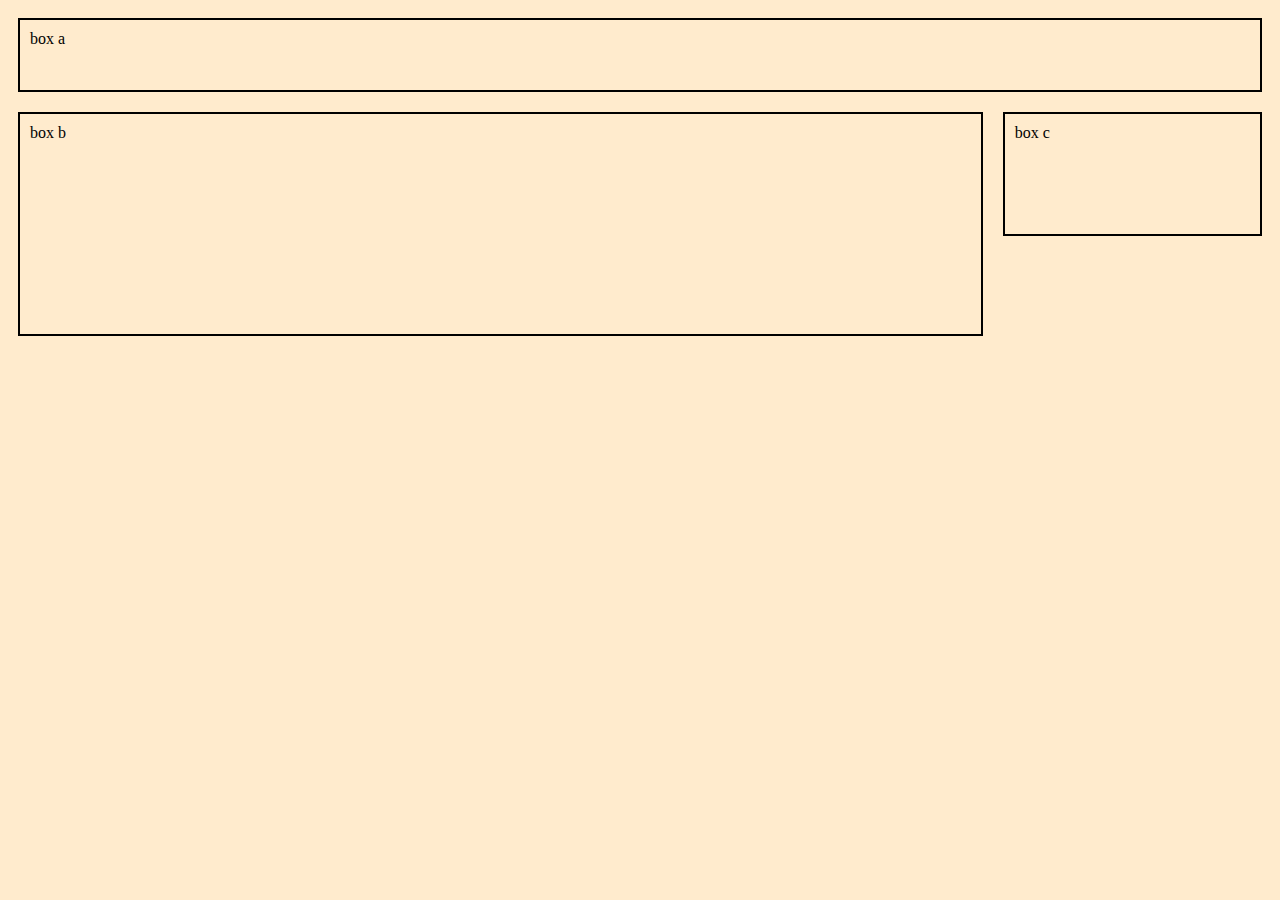
<file: medial-queries1/index.html>
<!DOCTYPE html>
<html lang="en" dir="ltr">
  <head>
    <meta charset="utf-8">
    <title>Media Queries 1</title>
    <link rel="stylesheet" href="main.css">
  </head>
  <body>
    <div class="container">
      <div class="a">box a</div>
      <div class="b">box b</div>
      <div class="c">box c</div>
    </div>
  </body>
</html>
</file>
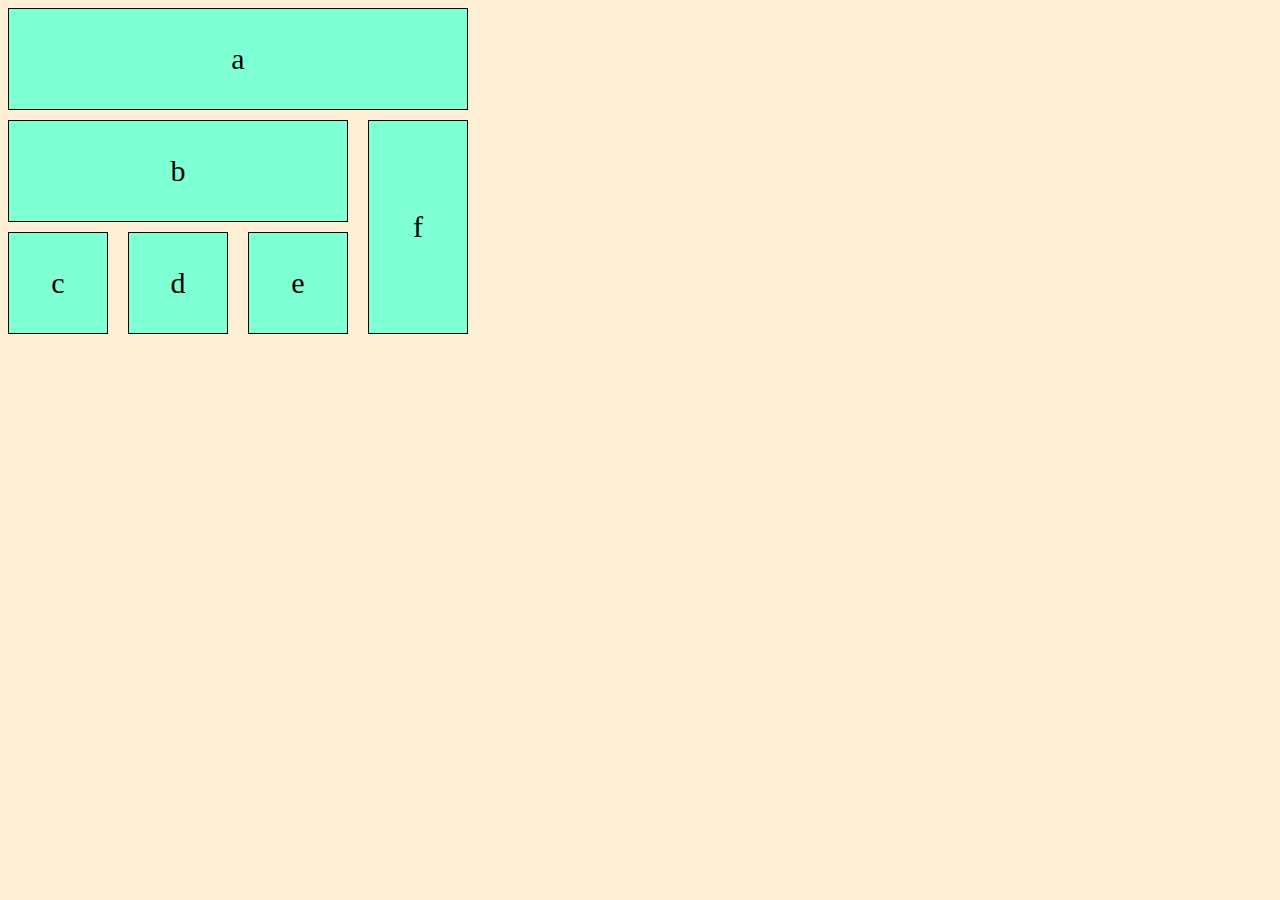
<file: medial-queries2/index.html>
<!DOCTYPE html>
<html lang="en" dir="ltr">
  <head>
    <meta charset="utf-8">
    <title>Media Queries 2</title>
    <link rel="stylesheet" href="main.css">
  </head>
  <body>
    <div class="container">
      <p class="a">a</p>
      <p class="b">b</p>
      <p class="c">c</p>
      <p class="d">d</p>
      <p class="e">e</p>
      <p class="f">f</p>
    </div>
  </body>
</html>
</file>
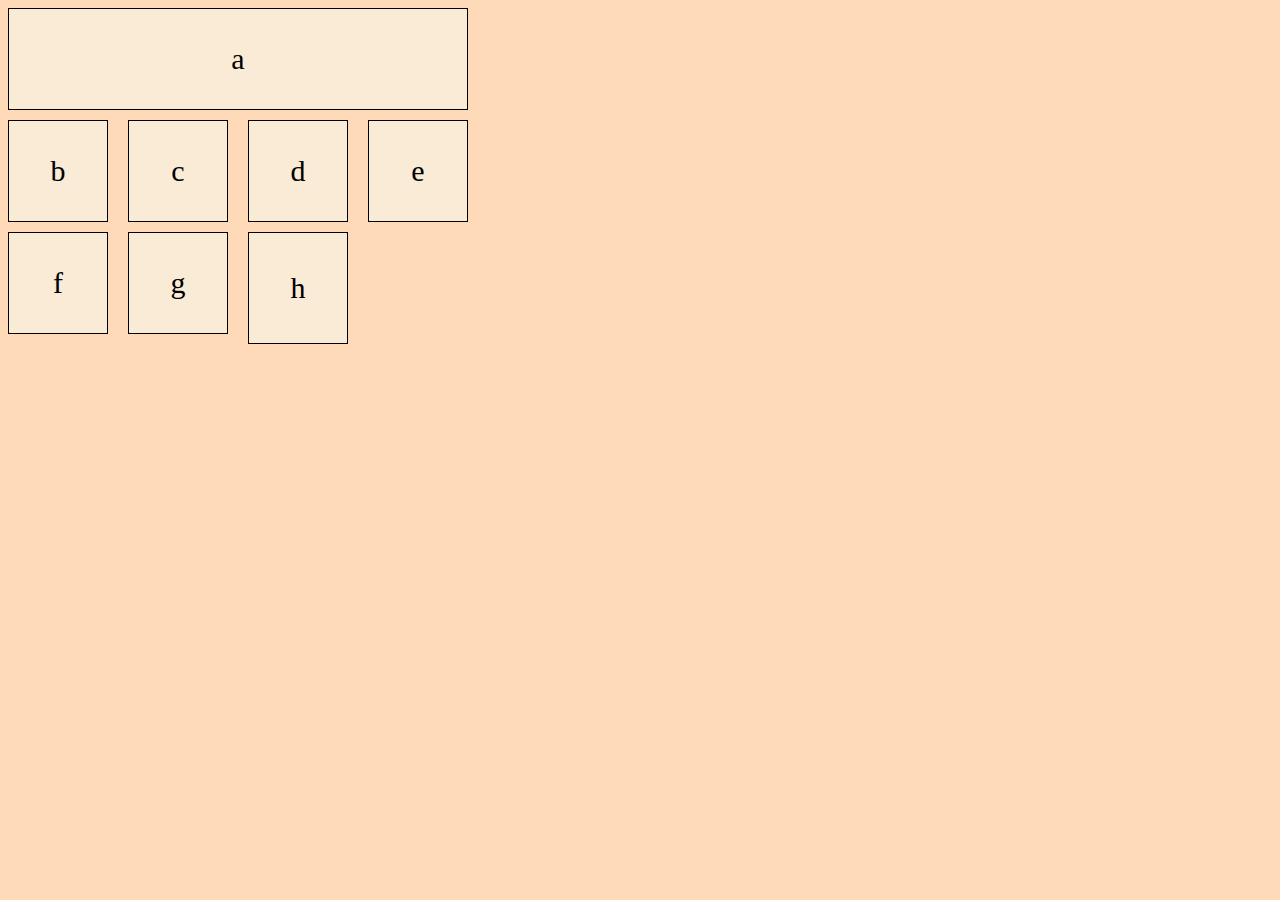
<file: medial-queries3/index.html>
<!DOCTYPE html>
<html lang="en" dir="ltr">
  <head>
    <meta charset="utf-8">
    <title>Media Queries 3</title>
    <link rel="stylesheet" href="main.css">
  </head>
  <body>
    <div class="container">
      <p class="a">a</p>
      <p class="b">b</p>
      <p class="c">c</p>
      <p class="d">d</p>
      <p class="e">e</p>
      <p class="f">f</p>
      <p class="g">g</p>
      <p class="h">h</p>
    </div>
  </body>
</html>
</file>
<file: medial-queries1/main.css>
body {
  background: blanchedalmond;
}

.container {
  display: flex;
  flex-wrap: wrap;
  align-items: stretch;
}

.container div {
  height: 50px;
  padding: 10px;
  margin: 10px;
}

.a {
  border: 2px solid black;
    width: 100%;
}

.b {
  border: 2px solid black;
  min-width: 60%;
  min-height: 200px;
  flex: 4;

}

.c {
  flex: 1;
  border: 2px solid black;
  min-height: 100px;
}

@media (max-width: 600px){
  .container {
    flex-direction: column;
  }
  .c {
    min-height: 50px;
  }
}
</file>
<file: medial-queries2/main.css>
body {
  background: papayawhip;
}

.container {
  display: grid;
  grid-template-columns: repeat(4, 100px);
  column-gap: 20px;
  row-gap: 10px;
}

p {
  border: 1px solid black;
  background-color: aquamarine;
  margin: 0;
  font-size: 30px;
  display: flex;
  justify-content: center;
  align-items: center;
  min-height: 100px;
}

.a {
  grid-column: span 4;
}

.b {
  grid-column: span 3;
}

.c, .d, .e {
  grid-row: 3 / span 1;
}

.f {
  grid-row: span 2;
}

@media (max-width:500px) {
  .container {
    grid-template-columns: 100px 100px 100px;
  }

  .a {
    grid-column: span 3;
  }

  .b {
    min-height: 200px;
  }

  .f {
    grid-column: span 3;
  }
}
</file>
<file: medial-queries3/main.css>
body {
  background: peachpuff;
}

.container {
  display: grid;
  grid-template-columns: repeat(4, 100px);
  column-gap: 20px;
  row-gap: 10px;
}

p {
  border: 1px solid black;
  background-color: antiquewhite;
  margin: 0;
  font-size: 30px;
  display: flex;
  justify-content: center;
  align-items: center;
  min-height: 100px;
}

.a {
  grid-column: span 4;
}

.b, .c, .d {
  grid-row: 2 / span 1;
}

.h {
  grid-row: span 2;
}

.e, .f, .g {
  grid-column: 3 span 1;
}

@media (max-width: 500px) {
  .container {
    grid-template-columns: 100px 100px 100px;
    gap: 10px;
  }
  .a {
    grid-column: span 3;
  }
  .h {
    grid-column: span 3;
    height: 200px;
  }
}
</file>
